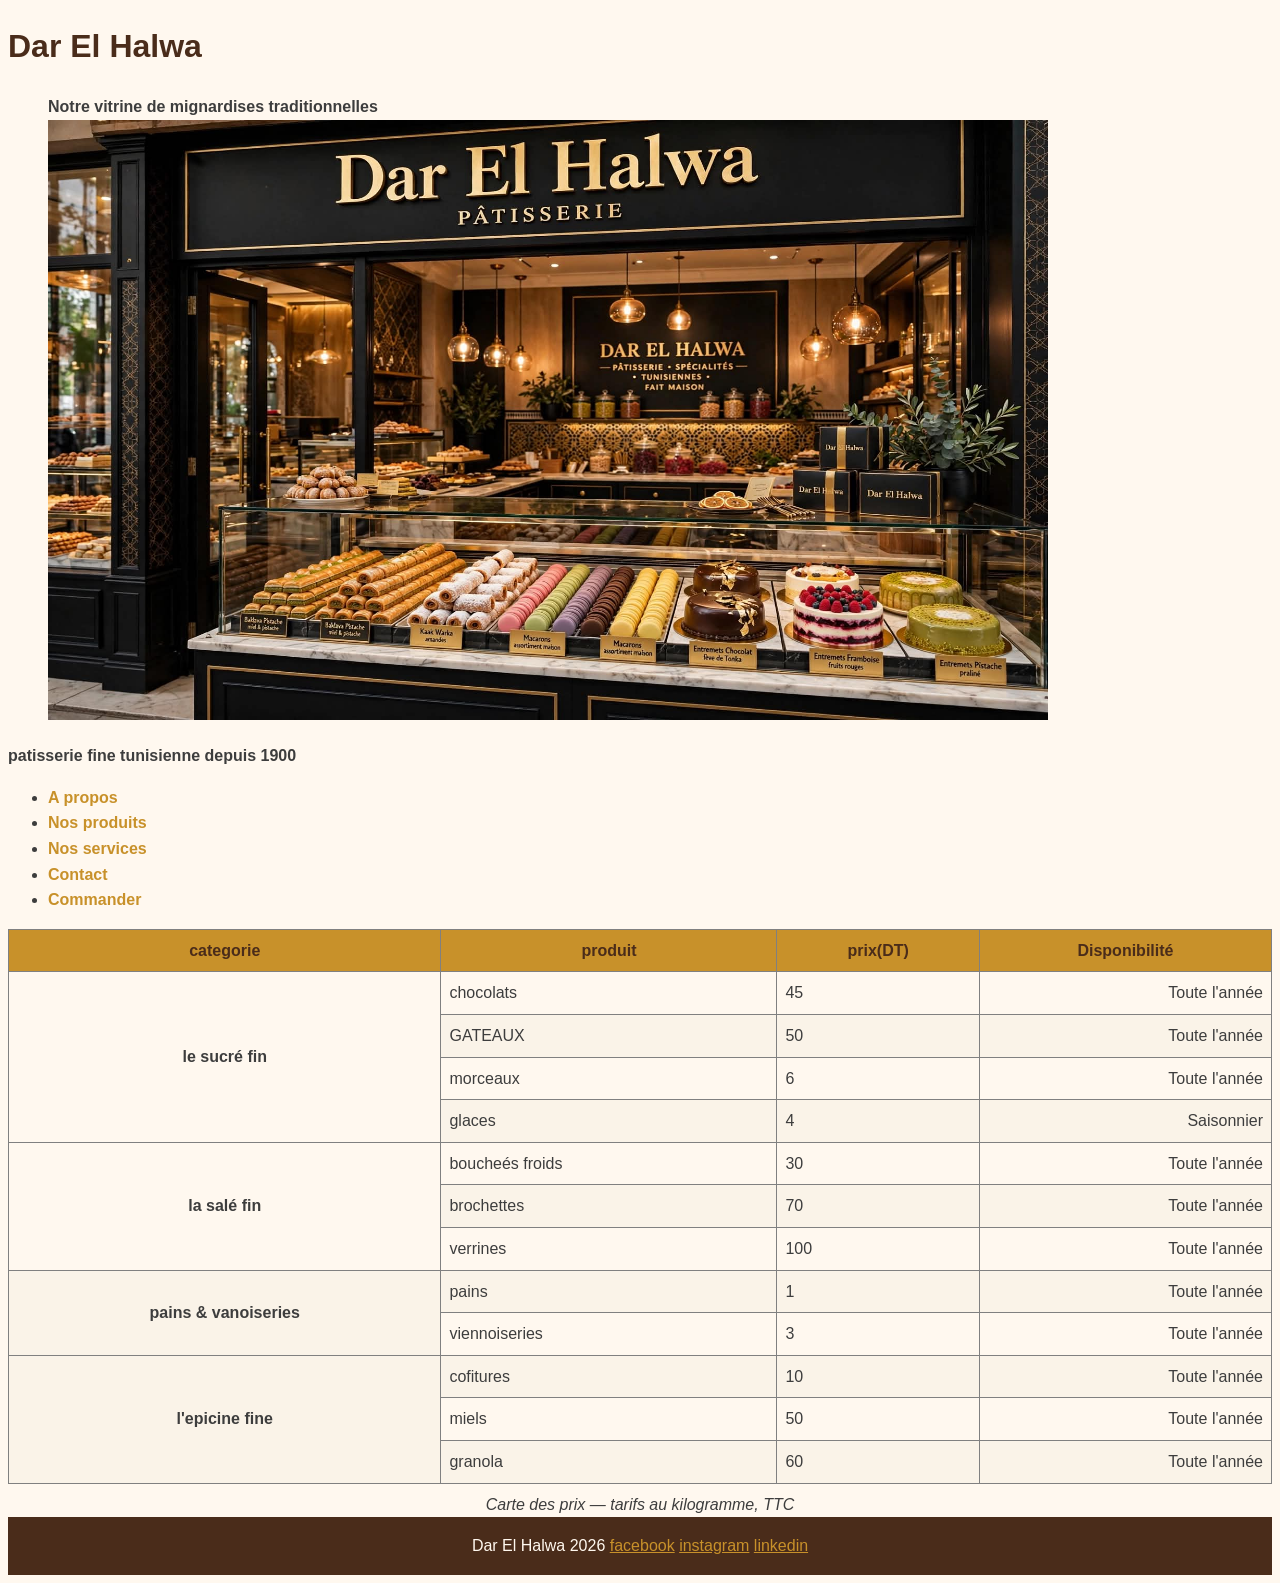
<file: carte.html>
<!DOCTYPE html>
<html lang="en">
<head>
    <meta charset="UTF-8">
    <meta name="viewport" content="width=device-width, initial-scale=1.0">
    <title>Le tableau de la carte des prix</title>
    <link rel="stylesheet" href="css/style.css">
</head>
<body>
<header> 
      <h1  >Dar El Halwa</h1>
      <figure>
        <figcaption><b>Notre vitrine de mignardises traditionnelles</b></figcaption>
        <img src="patt.jpg" alt="img" width="1000" height="600">
      </figure>

    <p><b>patisserie fine tunisienne depuis 1900</b></p>
</header>
<nav id="rr">
    <ul>
        <li><a href="index.html">A propos</a></li>
        <li><a href="index.html" >Nos produits</a></li>
        <li><a href="index.html" >Nos services</a></li>
        <li><a href="index.html" >Contact</a></li>
        <li><a href="commande.html">Commander</a></li>

    </ul>
</nav>
<MAIN> 
<table><caption>Carte des prix — tarifs au kilogramme, TTC </caption>
    <thead>
        <tr>
        <th scope="col">categorie</th>
        <th scope="col">produit</th>
        <th scope="col">prix(DT)</th>
        <th scope="col">Disponibilité</th>
    </tr>
    </thead>
    <tbody>
        <tr>
        <th scope="rowgroup" rowspan="4">le sucré fin</th>
        <td>chocolats</td>
        <td>45</td>
        <td>Toute l'année</td>
        </tr>
        <tr>
        <td>GATEAUX</td>
        <td>50</td>
         <td>Toute l'année</td>
         </tr>
        <tr>
            <td>morceaux</td>
            <td>6</td>
            <td>Toute l'année</td>
        </tr>
        <tr>
        <td>glaces</td>
        <td>4</td>
        <td>Saisonnier</td>
        </tr>
        <tr>
            <th scope="rowgroup" rowspan="3">la salé fin</th>
            <td>boucheés froids</td>
            <td>30</td>
            <td>Toute l'année</td>
        </tr>
        <tr><td>brochettes</td>
        <td>70</td>
         <td>Toute l'année</td>
    </tr>
        <tr>
        <td>verrines</td>
        <td>100</td>
    <td>Toute l'année</td>
</tr>
          <tr>
            <th scope="rowgroup" rowspan="2">pains & vanoiseries</th>
        <td>pains</td>
        <td>1</td>
    <td>Toute l'année</td>
</tr>
        <tr>
            <td>viennoiseries</td>
        <td>3</td>
    <td>Toute l'année</td>
</tr>
        <tr><th scope="rowgroup" rowspan="3">l'epicine fine</th>
        <td>cofitures</td>
        <td>10</td>
    <td>Toute l'année</td>
</tr>
        <tr>
            <td>miels</td>
        <td>50</td>
    <td>Toute l'année</td>
</tr>
        <tr>
            <td>granola</td>
        <td>60</td>
    <td>Toute l'année</td>
</tr>
    </tbody>
</table>
    </MAIN>
<footer>
    Dar El Halwa 2026
    <a href="https://www.facebook.com/darelhalwa">facebook</a>
    <a href="https://www.instagram.com/darelhalwa">instagram</a>
    <a href="https://www.linkedin.com/company/darelhalwa">linkedin</a>
</footer>

</body>
</html>
</file>
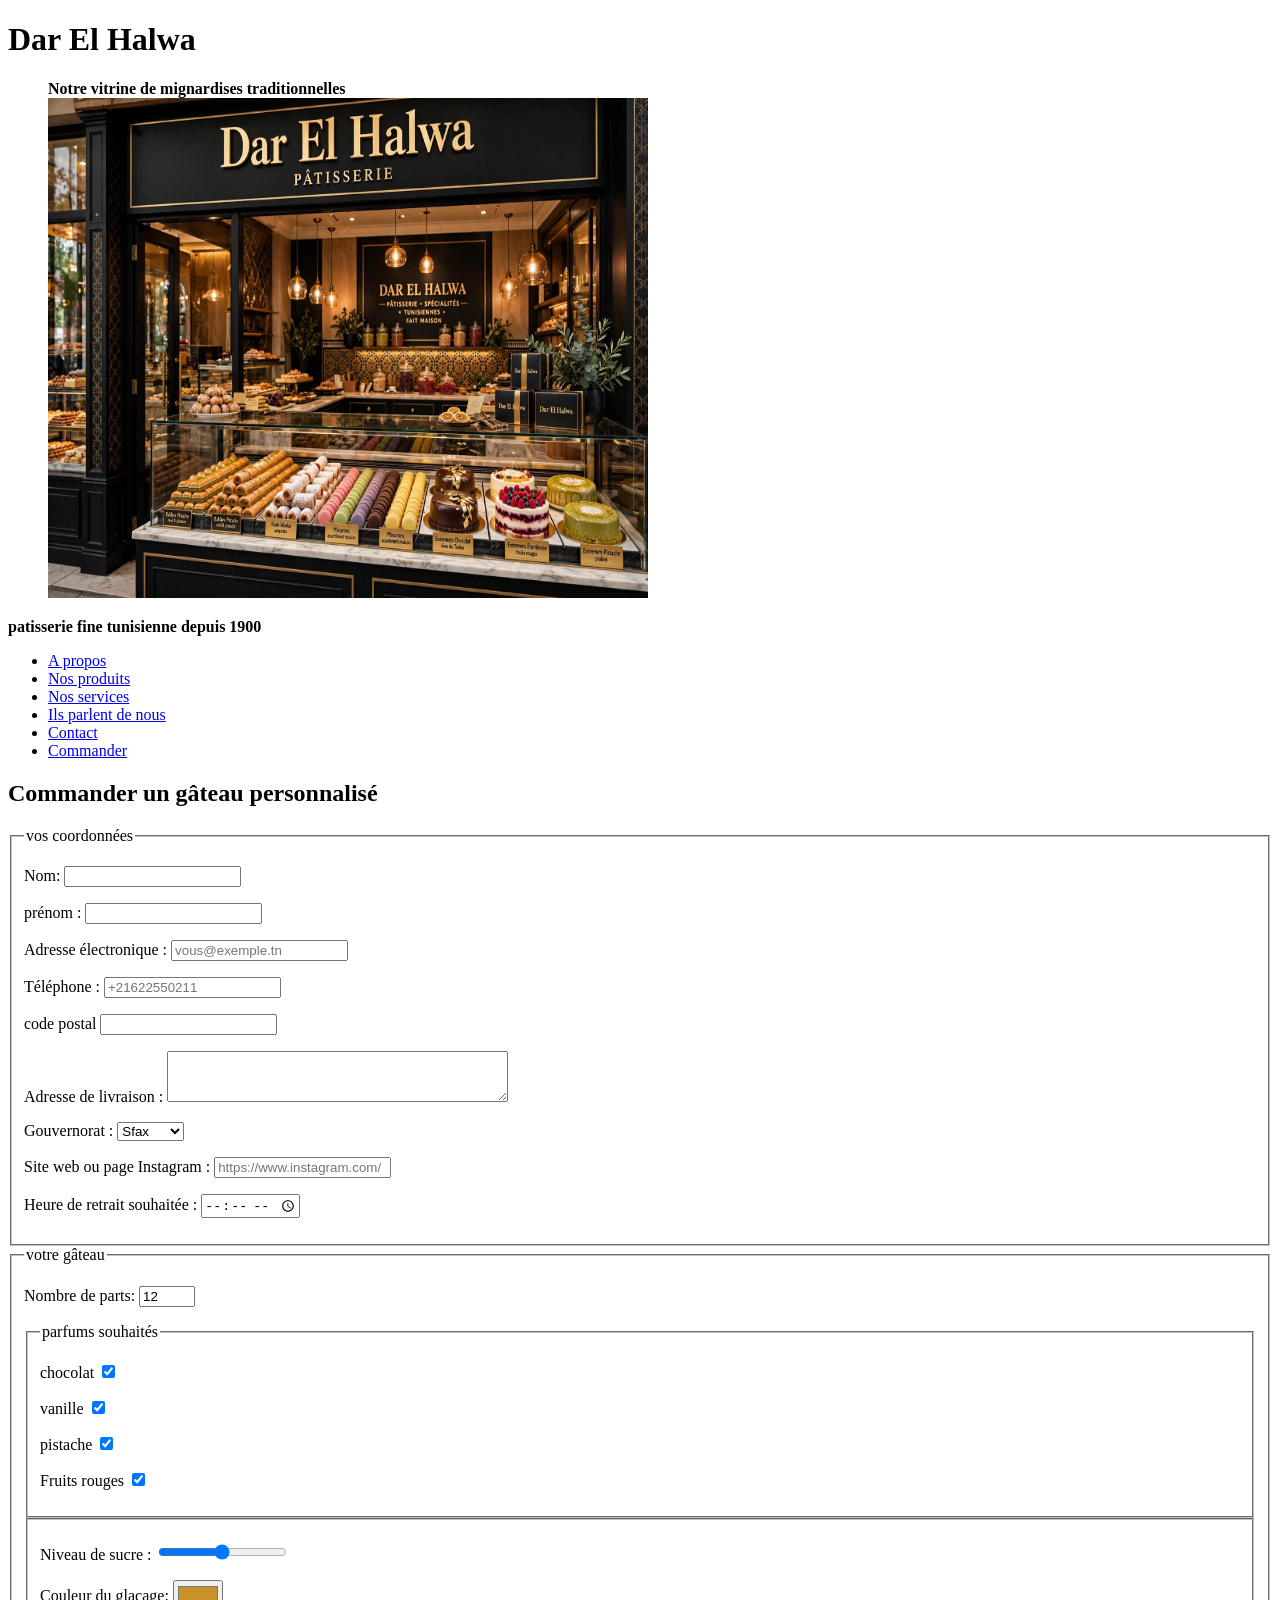
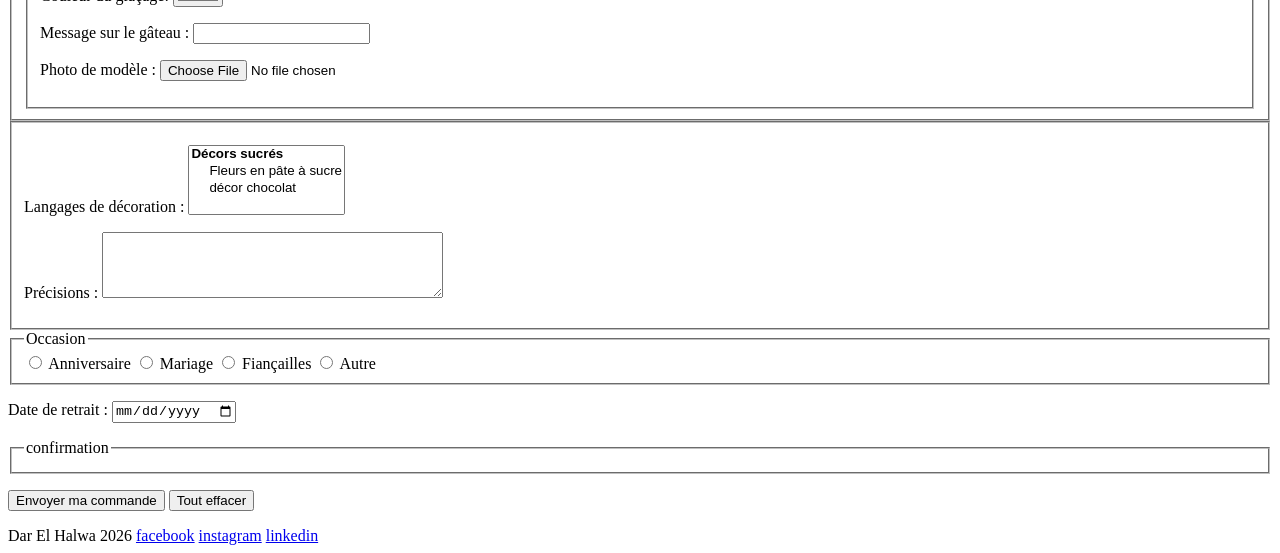
<file: commande.html>
<!DOCTYPE html>
<html lang="en">
<head>
    <meta charset="UTF-8">
    <meta name="viewport" content="width=device-width, initial-scale=1.0">
    <title>Commander _ Dar El Halwa</title>
</head>
<body>
<header> 
      <h1  >Dar El Halwa</h1>
      <figure>
        <figcaption><b>Notre vitrine de mignardises traditionnelles</b></figcaption>
        <img src="patt.jpg" alt="img" width="600" height="500">
      </figure>

    <p><b>patisserie fine tunisienne depuis 1900</b></p>
</header>
<nav id="rr">
    <ul>
        <li><a href="#p1">A propos</a></li>
        <li><a href="#p2">Nos produits</a></li>
        <li><a href="#p3">Nos services</a></li>
        <li><a href="carte.html">Ils parlent de nous</a></li>
        <li><a href="#p4">Contact</a></li>
        <li><a href="commande.html">Commander</a></li>
    </ul>
</nav>
<MAIN> 
<section>
    <h2>Commander un gâteau personnalisé</h2>
    <form action="traitement.php" method="post">
        <fieldset>

            <legend>vos coordonnées</legend>
            <p>
                <label for="nom">Nom:</label>
                <input type="text" id="nom" minlength="2" required>
            </p>
            <p>
                <label for="prenom">prénom :</label>
                <input type="text" id="prenom" name="prenom" minlength="2" required>
            </p>
            <p>
                 <label for="email">Adresse électronique :</label>
                 <input type="email" id="email" name="email" placeholder="vous@exemple.tn" required>
             </p>
              <p>
                  <label for="telephone">Téléphone :</label>
                 <input type="tel" id="telephone" name="telephone" pattern="\+216[0-9]{8}" title="+216 suivi de 8 chiffres" placeholder="+21622550211" required>
             </p>
             <p>
                <label for="code-postal">code postal</label>
                <input type="text" id="code-postal" name="code-postal" pattern="[0-9]{4}" title="4 chiffres" required>
             </p>
             <p>
        <label for="adresse">Adresse de livraison :</label>
        <textarea id="adresse" name="adresse"
                  rows="3" cols="40" required></textarea>
    </p>

    <p>
        <label for="gouvernorat">Gouvernorat :</label>
        <select id="gouvernorat" name="gouvernorat">
            <option value="sfax" selected>Sfax</option>
            <option value="tunis">Tunis</option>
            <option value="sousse">Sousse</option>
            <option value="gabes">Gabès</option>
            <option value="autre">Autre</option>
         </select>
          </p>
          <p>
             <label for="site-web">Site web ou page Instagram :</label> 
             <input type="url" id="site-web" name="site-web" placeholder="https://www.instagram.com/"> 
            </p>

           <p> 
            <label for="heure-retrait">Heure de retrait souhaitée :</label>
             <input type="time" id="heure-retrait" name="heure-retrait">
             </p>
         </fieldset>
         <fieldset>
            <legend>votre gâteau</legend>
            <p>
                <label for ="nombre-de-parts">Nombre de parts:</label>
                <input type="number" id="nombre-de-parts" name="Nombre-de-parts" min="6" max="100" step="2" value="12" required>
            </p>
            <p>
              <fieldset>
                <legend>parfums souhaités</legend>
                <p>
                    <label for="parfum-chocolat">chocolat</label>
                    <input type="checkbox" name="parfums[]" id="parfum-chocolat" checked>
                </p>
                <p>
                    <label for="parfum-vanille">vanille</label>
                    <input type="checkbox" name="parfums[]" id="parfum-vanille" checked>
                </p>
                <p>
                    <label for="parfum-pistache">pistache</label>
                    <input type="checkbox" name="parfums[]" id="parfum-pistache" checked>
                </p>
                <p>
                    <label for="fruits-rouges">Fruits rouges</label>
                    <input type="checkbox" name="parfums[]" id="fruits-rouges" checked>
                </p>
              </fieldset>
              <fieldset>
            <p>
                <label for ="Niveau-de-sucre">Niveau de sucre :</label>
                <input type="range" id="Niveau-de-sucre" name="niveau-de-sucre " min="0" max="10" step="1" value="5">
            </p>
            <p>
             <label for ="Couleur-du-glaçage">Couleur du glaçage:</label>
                <input type="color" id="Couleur-du-glaçage" name="Couleur-du_glaçage " value="#c8912a">   
            </p>
           <p>
    <label for="message">Message sur le gâteau :</label>
    <input type="text" id="message" name="message"
           maxlength="30">
         </p>


         <p>
          <label for="photo">Photo de modèle :</label>
            <input type="file" id="photo" name="photo"
           accept="image/*">
           </p>
         </fieldset>
        </fieldset>
        <fieldset>
         <p>
    <label for="decors">Langages de décoration :</label>

    <select multiple size="4" id="decors" name="decors[]">
        <optgroup label="Décors sucrés">
        <option value="fleurs">Fleurs en pâte à sucre</option>
        <option value="chocolat">décor chocolat</option>
        </optgroup>
        <optgroup>
        <option value="fruits">fruits frais</option>
        <option value="fruits-rouges">Fruits rouges</option>
        </optgroup>
       </select>
      </p>
      <p>
         <label for="precisions">Précisions :</label>
          <textarea id="precisions" name="precisions"
              rows="4" cols="40" maxlength="200"></textarea>
          </p>
        </fieldset>
         <fieldset>
            <legend>Occasion</legend>

          <input type="radio" id="occ-anniv" name="occasion" value="anniversaire" required>
          <label for="occ-anniv">Anniversaire</label>

          <input type="radio" id="occ-mariage" name="occasion" value="mariage">
        <label for="occ-mariage">Mariage</label>

          <input type="radio" id="occ-fiancailles" name="occasion" value="fiancailles">
         <label for="occ-fiancailles">Fiançailles</label>

          <input type="radio" id="occ-autre" name="occasion" value="autre">
         <label for="occ-autre">Autre</label>
        </fieldset>
         <p>
          <label for="date">Date de retrait :</label>
         <input type="date" id="date" name="date"
           min="2026-09-01" required>
         </p>
          <fieldset>
            <legend>confirmation</legend>
          </fieldset>
          <p>
          <button type="submit">Envoyer ma commande</button>
          <button type="reset">Tout effacer</button>
         </p>
    </form>
 </section>
    </MAIN>
<footer>
    Dar El Halwa 2026
    <a href="https://www.facebook.com/darelhalwa">facebook</a>
    <a href="https://www.instagram.com/darelhalwa">instagram</a>
    <a href="https://www.linkedin.com/company/darelhalwa">linkedin</a>
</footer>

</body>
</html>
</file>
<file: css/style.css>
:root {
  --miel: #c8912a;
  --chocolat: #4a2c1a;
  --creme: #fff8ef;
  --pistache: #6b8e4e;
  --gris-texte: #3d3d3d;
  --espace: 1rem;
}
*, *::before, *::after {
    box-sizing: border-box;
}
body { background-color: 
    var(--creme); color: 
    var(--gris-texte); 
}
h1 { color: 
    var(--chocolat); 
}

h2 { color: var(--chocolat); 
    border-bottom: 2px solid 
    var(--miel);
}
nav a { text-decoration: none; color: 
    var(--chocolat); font-weight: bold; 
}
strong { color: var(--miel); 
}
footer { background-color: 
    var(--chocolat); color: 
    var(--creme); text-align: center; padding: 
    var(--espace); 
}
p, li { line-height: 1.6; 
}
#contact { background-color: white;
     padding:
 var(--espace); 
}
.mise-en-avant { font-size: larger; font-style: italic; }

a:link { color: 
    var(--miel); 
}
a:visited { color: var(--pistache); 
}
a:hover { text-decoration: underline; color: 
    var(--chocolat); 
}
a:active { color: var(--chocolat); 
}

.carte-info {
    width: 400px;
    padding: 20px;
    border: 2px solid #c8912a;
    margin: 30px;
}

body {
    font-family: Arial, Helvetica, sans-serif;
    line-height: 1.6;
    font-size: 1rem;
}

    table {
    border-collapse: collapse;
    width: 100%;
}
thead{
    background-color: var(--miel);
    color: var(--chocolat);
}

td, th {
    border: 1px solid gray;
    padding: 8px;
}
tbody tr td:last-child{
    text-align: right;
}
tbody tr:nth-child(even){
    background-color:#faf3e8;
}
caption{
    caption-side:bottom;
    font-style:italic;
    padding-top: 8px;
}
</file>
